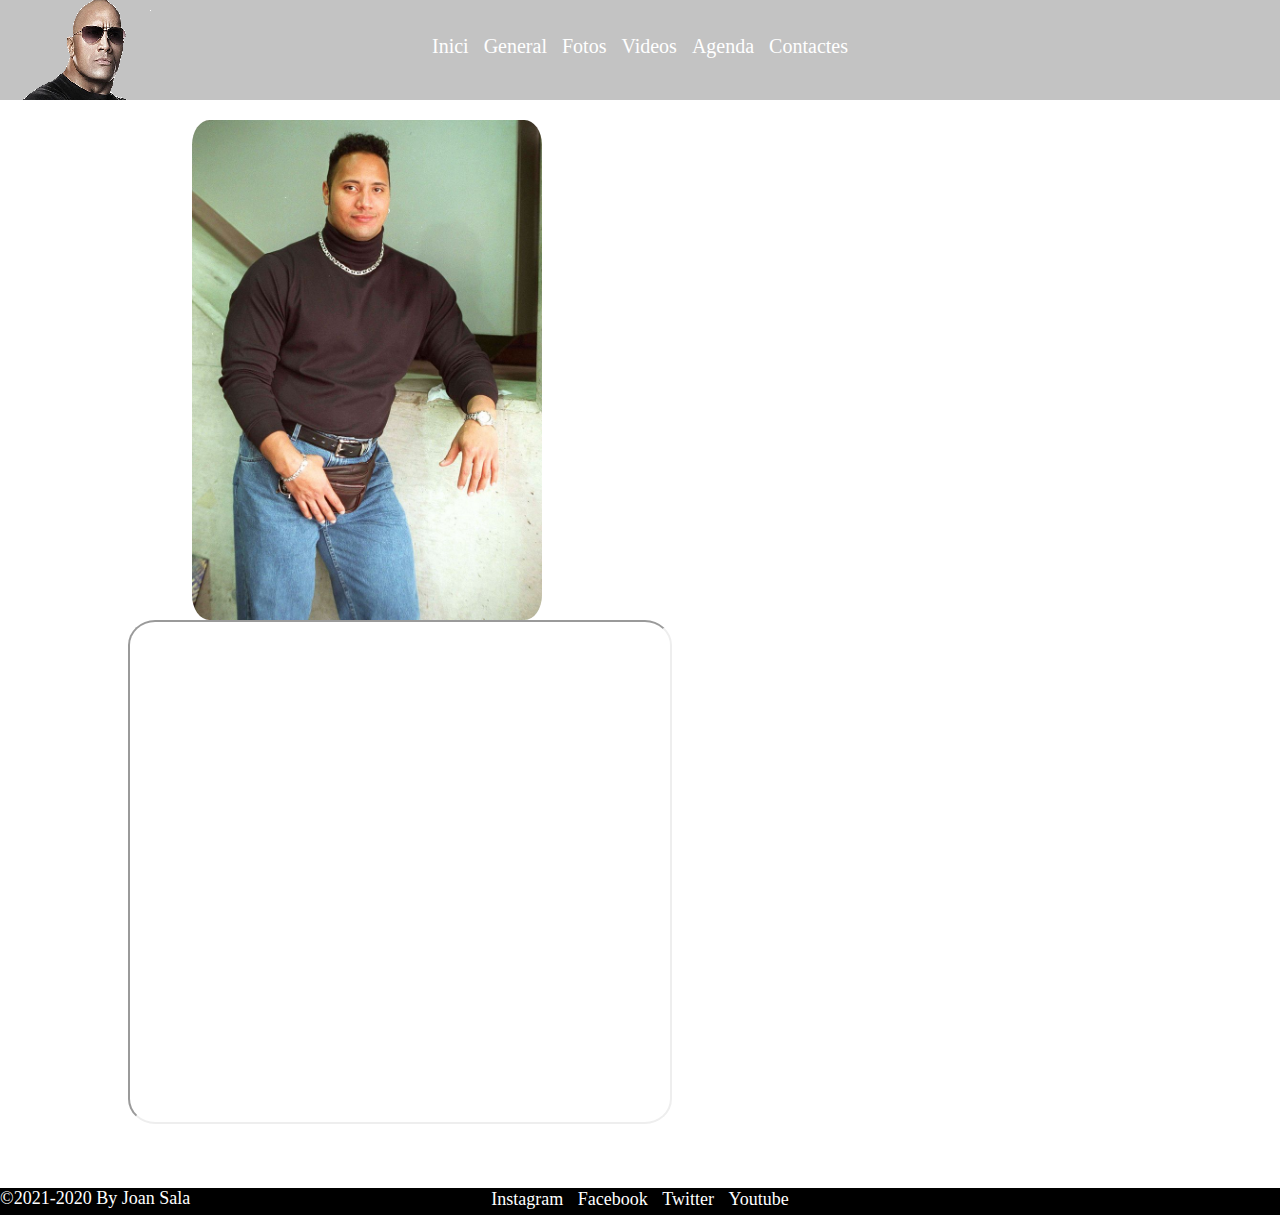
<file: index.html>
<!DOCTYPE html>
<html lang="es">
    <head>
        <meta charset="utf-8">
        <title>Indice</title>
        <meta name="description" content="portada de la web">
        <meta name="viewport" content="width=device-width, initial-scale=1">
        <link rel="icon" href="./img/logo.png">
        <meta name="keywords" content="idex, dwayne johnson">
        <link rel="stylesheet" type="text/css" href="./css/index.css">
        <!--<link rel="stylesheet" href="">-->
    </head>
    <body>
        <header>
            <nav>
                <!--<div class="logoprincipal">
                    <img src="./img/Dwayne The Rock Johnson.png" class="logodwayne" alt="logo">
                </div>-->
                <div class="menu">
                    <ul>
                        <li><a href="index.html">Inici</a></li>
                        <li><a href="./web/general.html">General</a></li>
                        <li><a href="./web/fotos.html">Fotos</a></li>
                        <li><a href="./web/videos.html">Videos</a></li>
                        <li><a href="./web/agenda.html">Agenda</a></li>
                        <li><a href="./web/contacte.html">Contactes</a></li>
                    </ul>
                </div>
            </nav>
        </header>

        <div>
            <img src="./img/fotocompleta.jpg" alt="foto de dwayne jhonson" class="fotodwayne">
        </div>
        <div>
            <iframe  src="https://www.20minutos.es/cinemania/minuteca/dwayne-johnson/" frameborder="1" class="iframenoticias" ></iframe>
        </div>
        <footer>
            <div class="spam">&copy;2021-2020 By Joan Sala</div>
            <div class="redessociales">
                <ul>
                    <li><a href="https://www.instagram.com/therock/" target="_blank" class="instagram">Instagram</a></li>
                    <li><a href="https://www.facebook.com/DwayneJohnson" target="_blank" class="facebook">Facebook</a></li>
                    <li><a href="https://twitter.com/TheRock" target="_blank" class="twitter">Twitter</a></li>
                    <li><a href="https://www.youtube.com/results?search_query=therock" target="_blank" class="youtube">Youtube</a></li>
                </ul>
            </div>
        </footer>
    </body>
</html>
</file>
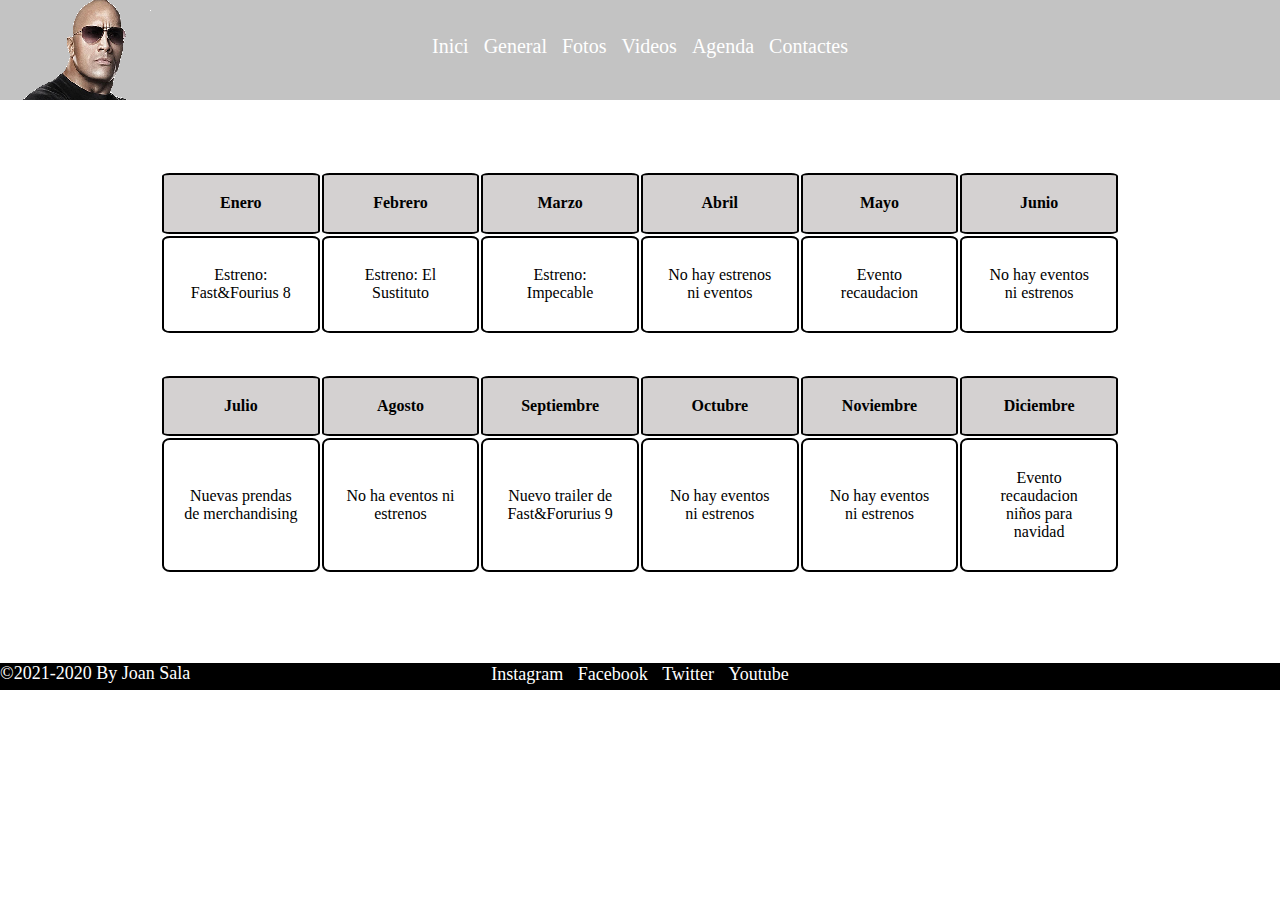
<file: web/agenda.html>
<!DOCTYPE html>
<html lang="es">
    <head>
        <meta charset="utf-8">
        <title>agenda</title>
        <meta name="description" content="agenda">
        <meta name="viewport" content="width=device-width, initial-scale=1">
        <link rel="icon" href="./../img/logo.png">
        <meta name="keywords" content="agenda, dwayne Jhonson">
        <link rel="stylesheet" type="text/css" href="../css/agenda.css">
        <!--<link rel="stylesheet" href="">-->
    </head>
    <body>
        <header>
            <nav>
                <div class="menu">
                    <ul>
                        <li><a href="../index.html">Inici</a></li>
                        <li><a href="./general.html">General</a></li>
                        <li><a href="./fotos.html">Fotos</a></li>
                        <li><a href="./videos.html">Videos</a></li>
                        <li><a href="./agenda.html">Agenda</a></li>
                        <li><a href="./contacte.html">Contactes</a></li>
                    </ul>
                </div>
            </nav>
        </header>
        <main>
            <table id="tablauna">
                <thead>
                    <th>Enero</th>
                    <th>Febrero</th>
                    <th>Marzo</th>
                    <th>Abril</th>
                    <th>Mayo</th>
                    <th>Junio</th>
                </thead>
                <tr>
                    <td>Estreno: Fast&Fourius 8</td>
                    <td>Estreno: El Sustituto</td>
                    <td>Estreno: Impecable</td>
                    <td>No hay estrenos ni eventos</td>
                    <td>Evento recaudacion</td>
                    <td>No hay eventos ni estrenos</td>
                </tr>
            </table>
            <table id="tablados">
                <thead>
                    <th>Julio</th> <!---->
                    <th>Agosto</th>
                    <th>Septiembre</th>
                    <th>Octubre</th>
                    <th>Noviembre</th>
                    <th>Diciembre</th>
                </thead>
                <tr>
                    <td>Nuevas prendas de merchandising</td>
                    <td>No ha eventos ni estrenos</td>
                    <td>Nuevo trailer de Fast&Forurius 9</td>
                    <td>No hay eventos ni estrenos</td>
                    <td>No hay eventos ni estrenos</td>
                    <td>Evento recaudacion niños para navidad</td>
                </tr>
            </table>            
        </main>
        
        <footer>
            <div class="spam">&copy;2021-2020 By Joan Sala</div>
            <div class="redessociales">
                <ul>
                    <li><a href="https://www.instagram.com/therock/" target="_blank" class="instagram">Instagram</a></li>
                    <li><a href="https://www.facebook.com/DwayneJohnson" target="_blank" class="facebook">Facebook</a></li>
                    <li><a href="https://twitter.com/TheRock" target="_blank" class="twitter">Twitter</a></li>
                    <li><a href="https://www.youtube.com/results?search_query=therock" target="_blank" class="youtube">Youtube</a></li>
                </ul>
            </div>
        </footer>
    </body>
</html>
</file>
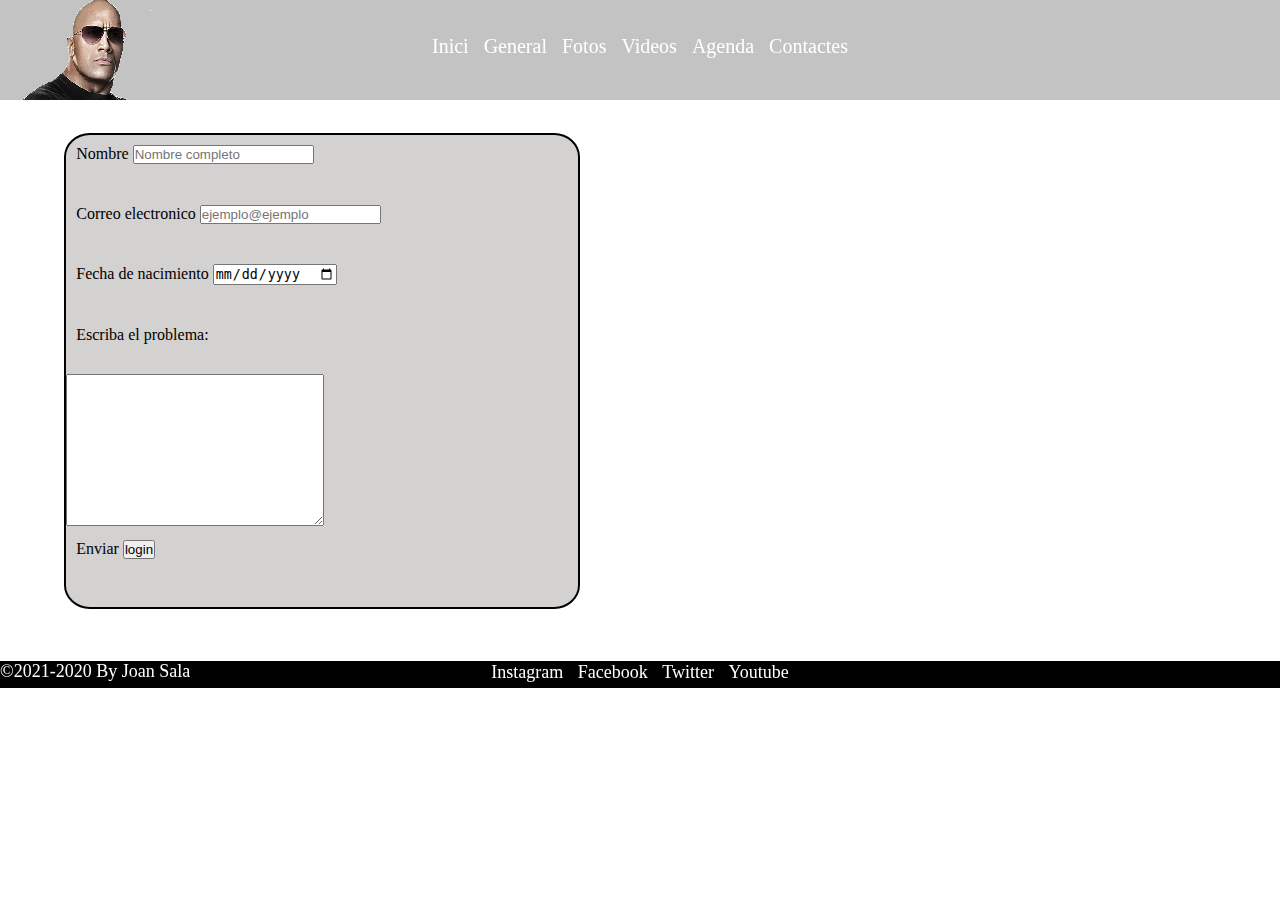
<file: web/contacte.html>
<!DOCTYPE html>
<html lang="es">
    <head>
        <meta charset="utf-8">
        <title>contactes</title>
        <meta name="description" content="contactes">
        <meta name="viewport" content="width=device-width, initial-scale=1">
        <link rel="icon" href="./../img/logo.png">
        <meta name="keywords" content="contactes, dwayne johnson">
        <link rel="stylesheet" type="text/css" href="../css/contacte.css">
        <!--<link rel="stylesheet" href="">-->
    </head>
    <body>
        <header>
            <nav>
                <!--<div class="logoprincipal">
                    <img src="./img/Dwayne The Rock Johnson.png" class="logodwayne" alt="logo">
                </div>-->
                <div class="menu">
                    <ul>
                        <li><a href="../index.html">Inici</a></li>
                        <li><a href="./general.html">General</a></li>
                        <li><a href="./fotos.html">Fotos</a></li>
                        <li><a href="./videos.html">Videos</a></li>
                        <li><a href="./agenda.html">Agenda</a></li>
                        <li><a href="./contacte.html">Contactes</a></li>
                    </ul>
                </div>
            </nav>
        </header>
        <main class="formulario">
            <form action="./../carpeta_php/form.php" method="post">
                <ul>
                    <li>Nombre <input type="text" placeholder="Nombre completo" name="user"></li>
                    <li>Correo electronico <input type="email" placeholder="ejemplo@ejemplo" name="correo"></li>
                    <li>Fecha de nacimiento <input type="date" name="date"></li>
                    <li>Escriba el problema:</li>
                    <textarea name="textarea"  cols="30" rows="10"></textarea>
                    <li>Enviar <input type="submit" value="login"></li>
                    
                </ul>
            </form>
            <br>   
        </main>
        <main>
            <iframe class="maps" src="https://www.google.com/maps/embed?pb=!1m14!1m12!1m3!1d11932.774120274247!2d2.2926007499999996!3d41.60832655!2m3!1f0!2f0!3f0!3m2!1i1024!2i768!4f13.1!5e0!3m2!1sca!2ses!4v1634477287528!5m2!1sca!2ses" width="600" height="450" style="border:0;" allowfullscreen="" loading="lazy"></iframe>
        </main>
        <footer>
            <div class="spam">&copy;2021-2020 By Joan Sala</div>
            <div class="redessociales">
                <ul>
                    <li><a href="https://www.instagram.com/therock/" target="_blank" class="instagram">Instagram</a></li>
                    <li><a href="https://www.facebook.com/DwayneJohnson" target="_blank" class="facebook">Facebook</a></li>
                    <li><a href="https://twitter.com/TheRock" target="_blank" class="twitter">Twitter</a></li>
                    <li><a href="https://www.youtube.com/results?search_query=therock" target="_blank" class="youtube">Youtube</a></li>
                </ul>
            </div>
        </footer>
    </body>
</html>
</file>
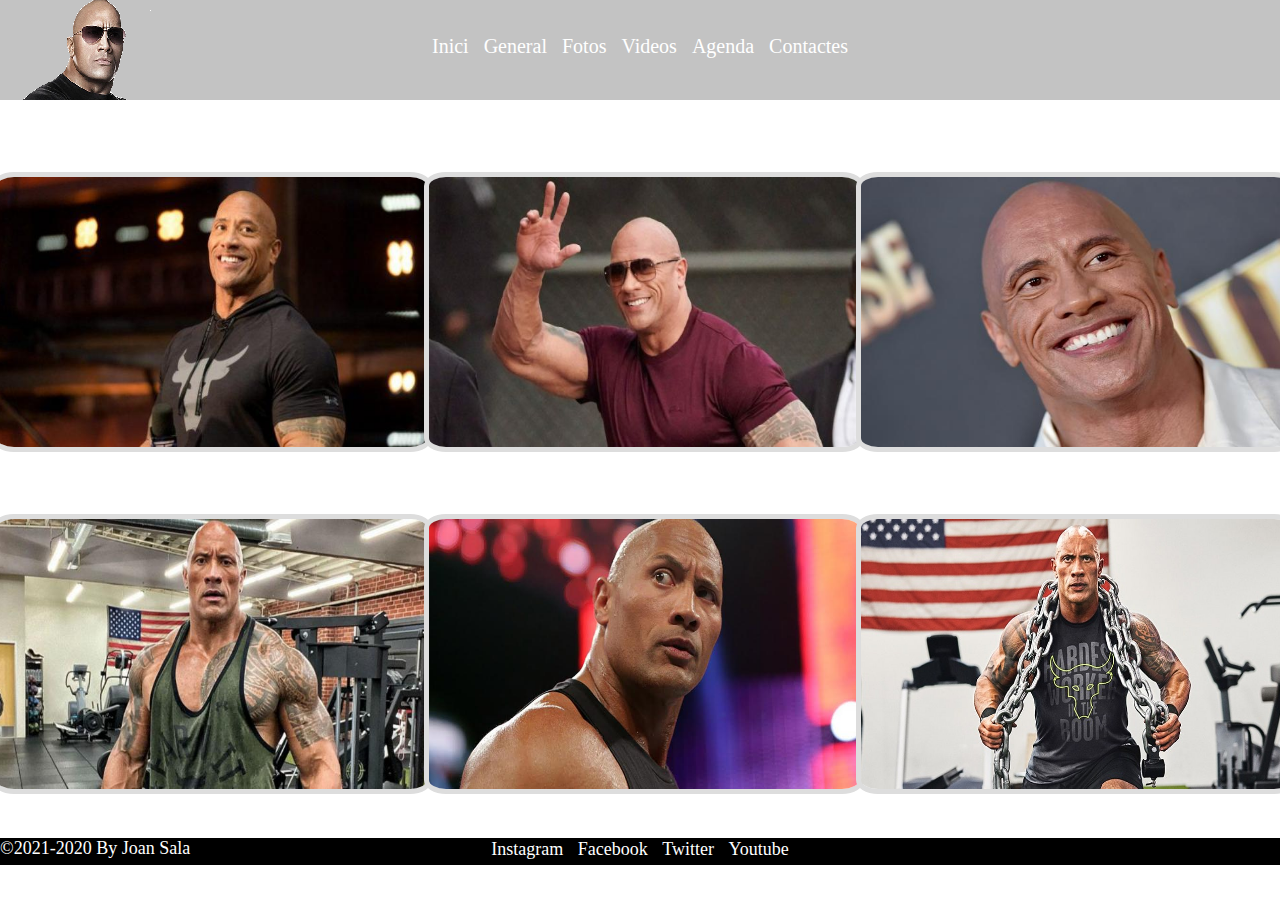
<file: web/fotos.html>
<!DOCTYPE html>
<html lang="es">
    <head>
        <meta charset="utf-8">
        <title>fotos</title>
        <meta name="description" content="fotos">
        <meta name="viewport" content="width=device-width, initial-scale=1">
        <link rel="icon" href="./../img/logo.png">
        <meta name="keywords" content="fotos, dwayne jonhson" >
        <link rel="stylesheet" type="text/css" href="../css/fotos.css">
        <!--<link rel="stylesheet" href="">-->
    </head>
    <body>
        <header>
            <nav>
                <!--<div class="logoprincipal">
                    <img src="./img/Dwayne The Rock Johnson.png" class="logodwayne" alt="logo">
                </div>-->
                <div class="menu">
                    <ul>
                        <li><a href="../index.html">Inici</a></li>
                        <li><a href="./general.html">General</a></li>
                        <li><a href="./fotos.html">Fotos</a></li>
                        <li><a href="./videos.html">Videos</a></li>
                        <li><a href="./agenda.html">Agenda</a></li>
                        <li><a href="./contacte.html">Contactes</a></li>
                    </ul>
                </div>
            </nav>
        </header>
        <div class="tabla">
            <table>
                <tr>
                    <td><img src="../img/dwayne-johnson.r_d.354-166.jpeg" alt="dwayne 1" ></td> 
                    <td><img src="../img/f608x342-7737_37460_0.jpg" alt="dwayne 2" ></td>
                    <td><img src="../img/dwayn3.jpg" alt="dwayne 3" ></td>
                </tr>
                <tr></tr>
                <tr></tr>
                <tr></tr>
                <tr>
                    <td><img src="../img/dwayn5.jpeg" alt="dwayne 5" ></td> 
                    <td><img src="../img/dwayn6.jpg" alt="dwayne 6" ></td>
                    <td><img src="../img/dwayn7.jpg" alt="dwayne 7" ></td>
                </tr>
            </table>
        </div>
        <footer>
            <div class="spam">&copy;2021-2020 By Joan Sala</div>
            <div class="redessociales">
                <ul>
                    <li><a href="https://www.instagram.com/therock/" target="_blank" class="instagram">Instagram</a></li>
                    <li><a href="https://www.facebook.com/DwayneJohnson" target="_blank" class="facebook">Facebook</a></li>
                    <li><a href="https://twitter.com/TheRock" target="_blank" class="twitter">Twitter</a></li>
                    <li><a href="https://www.youtube.com/results?search_query=therock" target="_blank" class="youtube">Youtube</a></li>
                </ul>
            </div>
        </footer>
    </body>
</html>
</file>
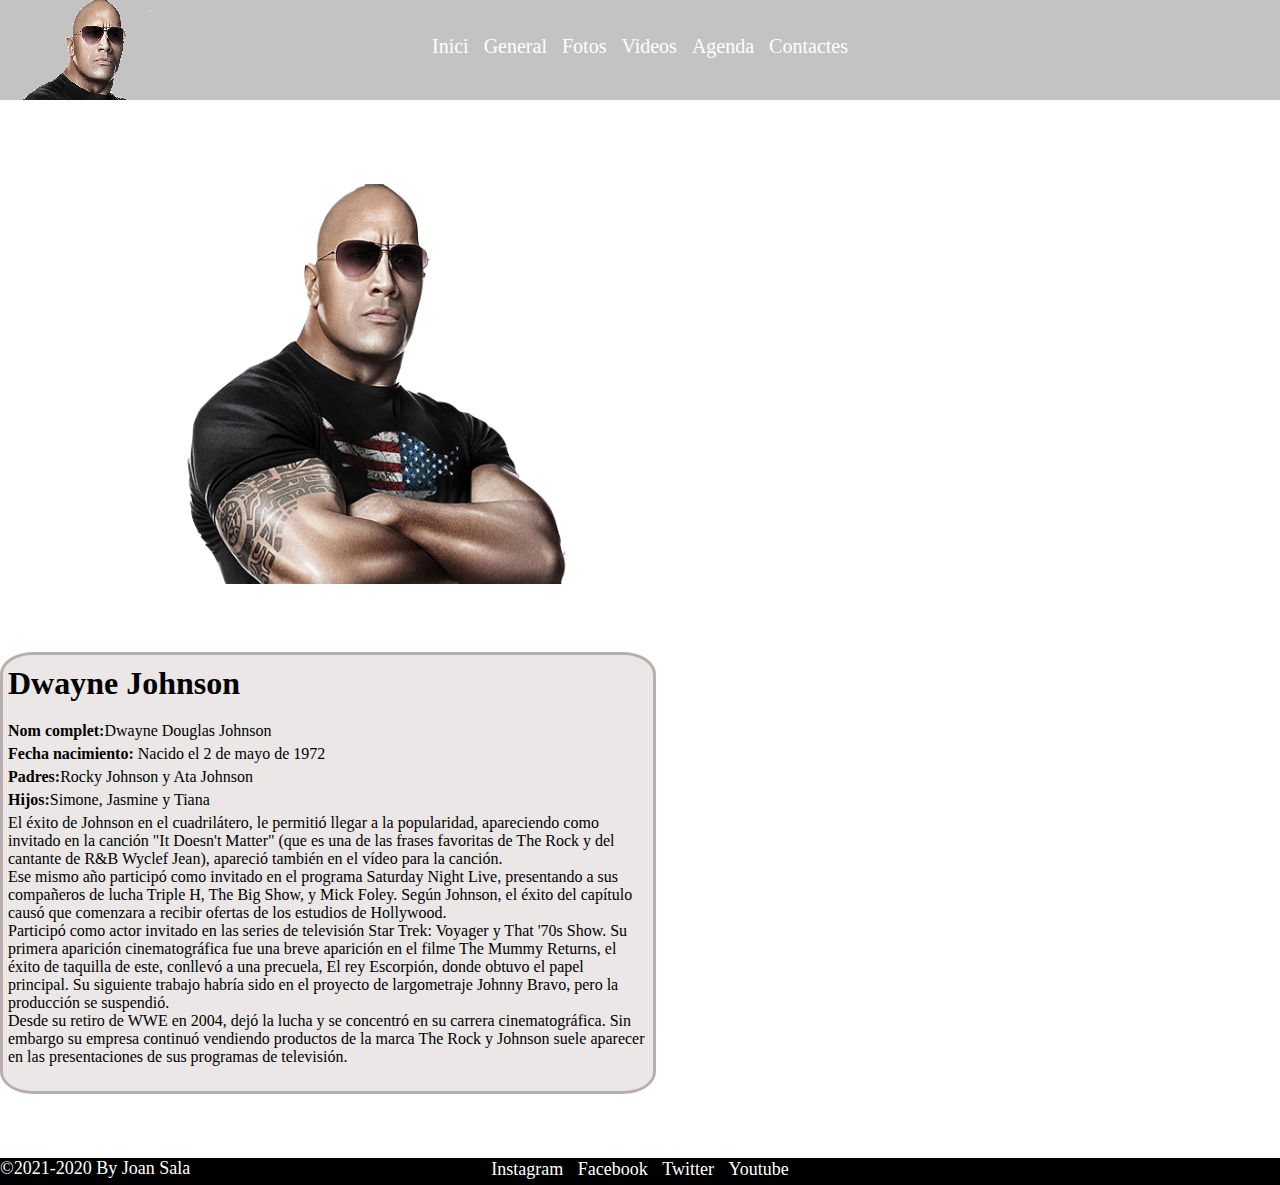
<file: web/general.html>
<!DOCTYPE html>
<html lang="es">
    <head>
        <meta charset="utf-8">
        <title>general</title>
        <meta name="description" content="web general">
        <meta name="viewport" content="width=device-width, initial-scale=1">
        <link rel="icon" href="./../img/logo.png">
        <meta name="keywords" content="general, dwayne johnson">
        <link rel="stylesheet" type="text/css" href="../css/general.css">
        <!--<link rel="stylesheet" href="">-->
    </head>
    <body>
        <header>
            <nav>
                <!--<div class="logoprincipal">
                    <img src="./img/Dwayne The Rock Johnson.png" class="logodwayne" alt="logo">
                </div>-->
                <div class="menu">
                    <ul>
                        <li><a href="../index.html">Inici</a></li>
                        <li><a href="./general.html">General</a></li>
                        <li><a href="./fotos.html">Fotos</a></li>
                        <li><a href="./videos.html">Videos</a></li>
                        <li><a href="./agenda.html">Agenda</a></li>
                        <li><a href="./contacte.html">Contactes</a></li>
                    </ul>
                </div>
            </nav>
        </header>
        <div class="imagendwayne">
            <img src="../img/police.png" alt="dwaynepolicia">
        </div>
        <div class="Informaciondwayne">
            <div class="info">
                <p><h1>Dwayne Johnson</h1></p>
            </div>
            <div class="info">
                <p><b>Nom complet:</b>Dwayne Douglas Johnson</p>
                <p><b>Fecha nacimiento:</b> Nacido el 2 de mayo de 1972</p>
                <p><b>Padres:</b>Rocky Johnson y Ata Johnson</p>
                <p><b>Hijos:</b>Simone, Jasmine y Tiana </p>
                <p>
                    El éxito de Johnson en el cuadrilátero, le permitió llegar a la popularidad, apareciendo como invitado en la canción "It Doesn't Matter" (que es una de las frases favoritas de The Rock y del cantante de R&B Wyclef Jean), apareció también en el vídeo para la canción.

                    <br>Ese mismo año participó como invitado en el programa Saturday Night Live, presentando a sus compañeros de lucha Triple H, The Big Show, y Mick Foley. Según Johnson, el éxito del capítulo causó que comenzara a recibir ofertas de los estudios de Hollywood.

                    <br> Participó como actor invitado en las series de televisión Star Trek: Voyager y That '70s Show. Su primera aparición cinematográfica fue una breve aparición en el filme The Mummy Returns, el éxito de taquilla de este, conllevó a una precuela, El rey Escorpión, donde obtuvo el papel principal. Su siguiente trabajo habría sido en el proyecto de largometraje Johnny Bravo, pero la producción se suspendió.

                    <br> Desde su retiro de WWE en 2004, dejó la lucha y se concentró en su carrera cinematográfica. Sin embargo su empresa continuó vendiendo productos de la marca The Rock y Johnson suele aparecer en las presentaciones de sus programas de televisión.
                </p>
            </div>  
        </div>
        <footer>
            <div class="spam">&copy;2021-2020 By Joan Sala</div>
            <div class="redessociales">
                <ul>
                    <li><a href="https://www.instagram.com/therock/" target="_blank" class="instagram">Instagram</a></li>
                    <li><a href="https://www.facebook.com/DwayneJohnson" target="_blank" class="facebook">Facebook</a></li>
                    <li><a href="https://twitter.com/TheRock" target="_blank" class="twitter">Twitter</a></li>
                    <li><a href="https://www.youtube.com/results?search_query=therock" target="_blank" class="youtube">Youtube</a></li>
                </ul>
            </div>
        </footer>
    </body>
</html>
</file>
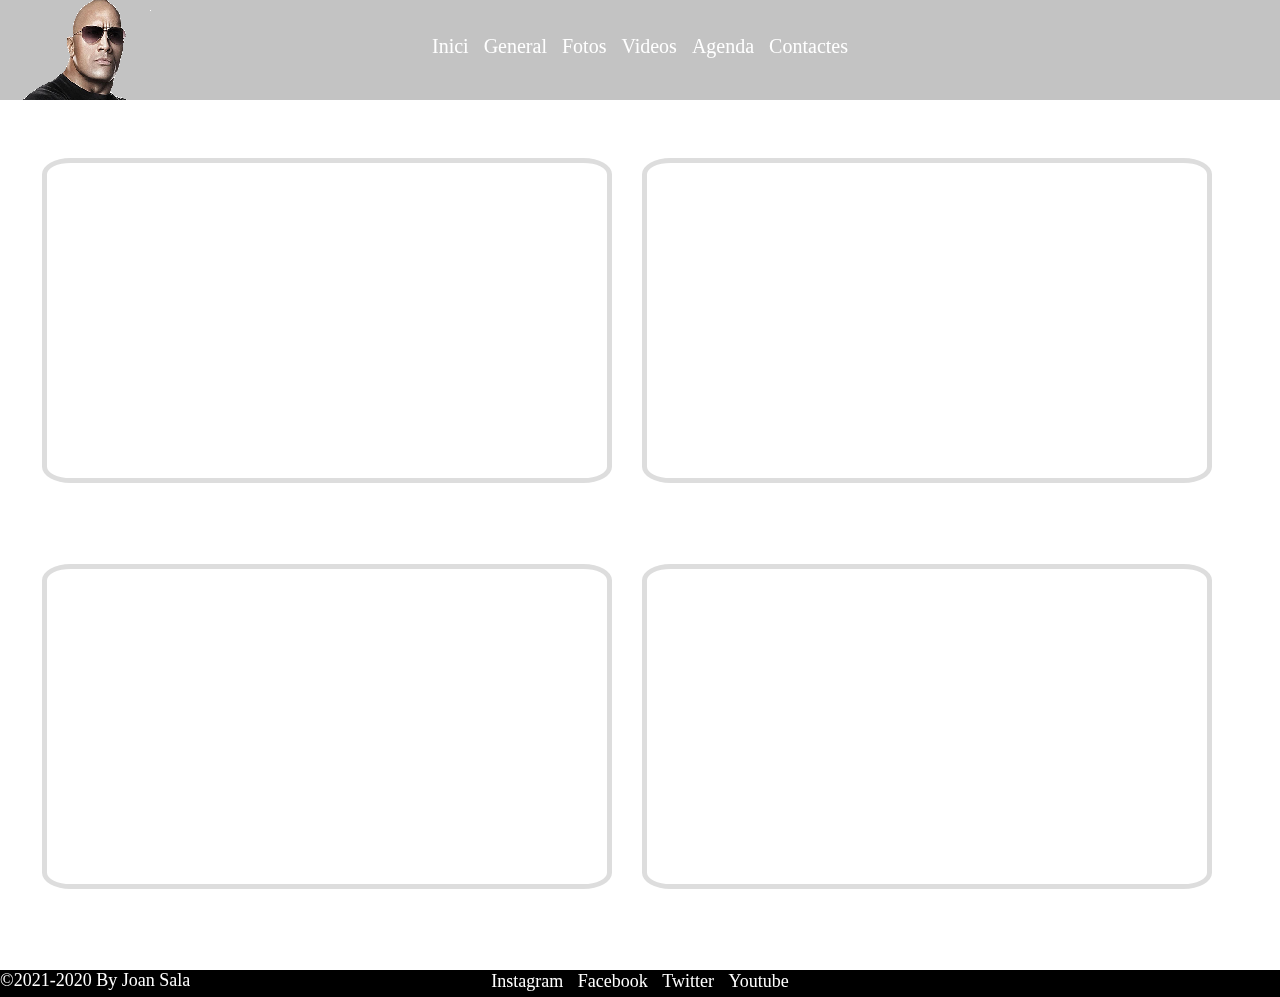
<file: web/videos.html>
<!DOCTYPE html>
<html lang="es">
    <head>
        <meta charset="utf-8">
        <title>videos</title>
        <meta name="description" content="videos">
        <meta name="viewport" content="width=device-width, initial-scale=1">
        <link rel="icon" href="./../img/logo.png">
        <meta name="keywords" content="videos, dwayne johnson">
        <link rel="stylesheet" type="text/css" href="../css/videos.css">
        <!--<link rel="stylesheet" href="">-->
    </head>
    <body>
        <header>
            <nav>
                <!--<div class="logoprincipal">
                    <img src="./img/Dwayne The Rock Johnson.png" class="logodwayne" alt="logo">
                </div>-->
                <div class="menu">
                    <ul>
                        <li><a href="../index.html">Inici</a></li>
                        <li><a href="./general.html">General</a></li>
                        <li><a href="./fotos.html">Fotos</a></li>
                        <li><a href="./videos.html">Videos</a></li>
                        <li><a href="./agenda.html">Agenda</a></li>
                        <li><a href="./contacte.html">Contactes</a></li>
                    </ul>
                </div>
            </nav>
        </header>
        <div class="videos">
            <main>
                <iframe width="560" height="315" src="https://www.youtube.com/embed/51rWHebscl0" title="YouTube video player" frameborder="0" allow="accelerometer; autoplay; clipboard-write; encrypted-media; gyroscope; picture-in-picture" allowfullscreen></iframe>
                <iframe width="560" height="315" src="https://www.youtube.com/embed/sH0gzen3z4k" title="YouTube video player" frameborder="0" allow="accelerometer; autoplay; clipboard-write; encrypted-media; gyroscope; picture-in-picture" allowfullscreen></iframe>
            </main>
            <main>
                <iframe width="560" height="315" src="https://www.youtube.com/embed/TPYVkZg4pFk" title="YouTube video player" frameborder="0" allow="accelerometer; autoplay; clipboard-write; encrypted-media; gyroscope; picture-in-picture" allowfullscreen></iframe>
                <iframe width="560" height="315" src="https://www.youtube.com/embed/kFIiOaBcobw" title="YouTube video player" frameborder="0" allow="accelerometer; autoplay; clipboard-write; encrypted-media; gyroscope; picture-in-picture" allowfullscreen></iframe>
            </main> 
        </div>


        <footer>
            <div class="spam">&copy;2021-2020 By Joan Sala</div>
            <div class="redessociales">
                <ul>
                    <li><a href="https://www.instagram.com/therock/" target="_blank" class="instagram">Instagram</a></li>
                    <li><a href="https://www.facebook.com/DwayneJohnson" target="_blank" class="facebook">Facebook</a></li>
                    <li><a href="https://twitter.com/TheRock" target="_blank" class="twitter">Twitter</a></li>
                    <li><a href="https://www.youtube.com/results?search_query=therock" target="_blank" class="youtube">Youtube</a></li>
                </ul>
            </div>
        </footer>
    </body>
</html>
</file>
<file: css/index.css>
/*web index*/

*{
    margin:0;
    padding:0;
}

/*header*/

header{
    background-color: black;
    background-image: url("../img/jhonson.png");
    background-repeat:no-repeat;
    position: sticky;   
    /*background-image: url("../img/jhonson.png");*/
    
}

.menu{
    text-align: center;
    height: 100px;
    margin-bottom: 20px;

}

.menu  ul {
    list-style-type: none;
    font-size: 20px;
    
}

.menu  ul li {
    margin-top: 30px;
    padding: 5px;
    display: inline-block;
    border-radius: solid 2px black;
}

.menu ul li a{
    text-decoration: none;
    color:white;
    
}

.menu ul li a:hover{
    color: rgb(166, 183, 194);
    text-transform: uppercase;
    font-weight: bold;
}

/*body*/

body{
    background-color:white;
}

.fotodwayne{
    border-radius: 5%;
    height: 500px;
    width: 350px;
    margin-left: 15%;
    float: left;
    
}

.iframenoticias {
    width: 540px;
    height: 500px;
    float: left;
    margin-right: 15%;
    margin-left: 10%;
    border-radius: 5%;
    margin-bottom: 5%;
}

/*footer*/

footer{
    float: left;
    width: 100%;
    background-color: black;
    color: white;
}

.spam{
    font-size: 18px;
}

.redessociales{
    margin-top: -55px;
}

.redessociales ul{
    list-style-type: none;
    font-size: 18px;
    text-align: center;
}

.redessociales  ul li {
    margin-top: 30px;
    padding: 5px;
    display: inline-block;
    border-radius: solid 2px black;
}

.redessociales ul li a{
    text-decoration: none;
    color:white;   
}

.instagram:hover{
    color: violet;
    text-transform: uppercase;
}

.facebook:hover{
    color: blue;
    text-transform: uppercase;
}

.twitter:hover {
    color: cadetblue;
    text-transform: uppercase;
}

.youtube:hover{
    color: red;
    text-transform: uppercase;
}
</file>
<file: css/agenda.css>
/*todas las webs iguales*/

*{
    margin:0;
    padding:0;
}

/*header*/

header{
    background-color: black;
    background-image: url("../img/jhonson.png");
    background-repeat:no-repeat;
    position: static;
}

.menu{
    text-align: center;
    height: 100px;
    margin-bottom: 20px;

}

.menu  ul {
    list-style-type: none;
    font-size: 20px;
    
}

.menu  ul li {
    margin-top: 30px;
    padding: 5px;
    display: inline-block;
    border-radius: solid 2px black;
}

.menu ul li a{
    text-decoration: none;
    color:white;
    
}

.menu ul li a:hover{
    color: rgb(166, 183, 194);
    text-transform: uppercase;
    font-weight: bold;
}

/*body*/

body{
    background-color: white;
}

#tablauna{
    margin-top: 4%;
    margin-bottom: 3%;
    margin-left: 12.5%;
    margin-right: 12.5%;
    float:left;
}

#tablauna th{
    width: 12.5%;
    padding:2%;
    border-radius: 5%;
    border: solid 2px black;
    background-color: rgb(212, 209, 209);
}

#tablauna td{
    width: 12.5%;
    padding:2%;
    padding-bottom: 3%;
    padding-top: 3%;
    border-radius: 5%;
    border: solid 2px black;
    text-align: center;
}

#tablados{
    margin-left:12.5%;
    margin-right: 12.5%;
    margin-bottom: 4%;
    float: left;
}

#tablados th{
    width: 12.5%;
    padding:2%;
    border-radius: 5%;
    border: solid 2px black;
    background-color: rgb(212, 209, 209);
}

#tablados td{
    width: 12.5%;
    padding:2%;
    padding-bottom: 3%;
    padding-top: 3%;
    border-radius: 5%;
    border: solid 2px black;
    text-align: center;
}



/*footer*/


footer{
    float: left;
    width: 100%;
    margin-top: 3%;
    background-color: black;
    color: white;
}

.spam{
    font-size: 18px;
}

.redessociales{
    margin-top: -55px;
}

.redessociales ul{
    list-style-type: none;
    font-size: 18px;
    text-align: center;
}

.redessociales  ul li {
    margin-top: 30px;
    padding: 5px;
    display: inline-block;
    border-radius: solid 2px black;
}

.redessociales ul li a{
    text-decoration: none;
    color:white;   
}

.instagram:hover{
    color: violet;
    text-transform: uppercase;
}

.facebook:hover{
    color: blue;
    text-transform: uppercase;
}

.twitter:hover {
    color: cadetblue;
    text-transform: uppercase;
}

.youtube:hover{
    color: red;
    text-transform: uppercase;
}
</file>
<file: css/contacte.css>
/*todas las webs iguales*/

*{
    margin:0;
    padding:0;
}

/*header*/

header{
    background-color: black;
    background-image: url("../img/jhonson.png");
    background-repeat:no-repeat;
    position: static;
}

.menu{
    text-align: center;
    height: 100px;
    margin-bottom: 20px;

}

.menu  ul {
    list-style-type: none;
    font-size: 20px;
    
}

.menu  ul li {
    margin-top: 30px;
    padding: 5px;
    display: inline-block;
    border-radius: solid 2px black;
}

.menu ul li a{
    text-decoration: none;
    color:white;
    
}

.menu ul li a:hover{
    color: rgb(166, 183, 194);
    text-transform: uppercase;
    font-weight: bold;
}

/*body*/

body{
    background-color: white;
}

.formulario{
    float: left;
    width: 40%;
    margin-left: 5%;
    margin-bottom: 1%;
    margin-top: 1%;
    border-radius: 5%;
    border: solid 2px black;
    background-color: rgb(212, 209, 209);
}

.formulario ul li{
    list-style-type:none;
    margin-bottom: 20px;
    padding:2%;
}

.formulario:hover{
    box-shadow: 0 0 4px 4px rgba(111, 113, 114, 0.5);
}

.maps{
    float: left;
    width: 40%;
    margin-left: 10%;
    margin-top: 1%;
    border-radius: 5%;
    border: solid 2px black;
}


/*footer*/

footer{
    float: left;
    width: 100%;
    margin-top: 3%;
    background-color: black;
    color: white;
}

.spam{
    font-size: 18px;
}

.redessociales{
    margin-top: -55px;
}

.redessociales ul{
    list-style-type: none;
    font-size: 18px;
    text-align: center;
}

.redessociales  ul li {
    margin-top: 30px;
    padding: 5px;
    display: inline-block;
    border-radius: solid 2px black;
}

.redessociales ul li a{
    text-decoration: none;
    color:white;   
}

.instagram:hover{
    color: violet;
    text-transform: uppercase;
}

.facebook:hover{
    color: blue;
    text-transform: uppercase;
}

.twitter:hover {
    color: cadetblue;
    text-transform: uppercase;
}

.youtube:hover{
    color: red;
    text-transform: uppercase;
}
</file>
<file: css/fotos.css>
/*todas las webs iguales*/

*{
    margin:0;
    padding:0;
}

/*header*/

header{
    background-color: black;
    background-image: url("../img/jhonson.png");
    background-repeat:no-repeat;
    position: static;
}

.menu{
    text-align: center;
    height: 100px;
    margin-bottom: 20px;

}

.menu  ul {
    list-style-type: none;
    font-size: 20px;
    
}

.menu  ul li {
    margin-top: 30px;
    padding: 5px;
    display: inline-block;
    border-radius: solid 2px black;
}

.menu ul li a{
    text-decoration: none;
    color:white;
    
}

.menu ul li a:hover{
    color: rgb(166, 183, 194);
    text-transform: uppercase;
    font-weight: bold;
}

/*body*/

body{
    background-color: white;
}

.tabla{
    float: left;
    width: 100%;
}

.tabla table{
    margin: auto;
}

.tabla table td{
    width: 35%;
    height: 200px;
}

.tabla table td img{
    height: 270px;
    width: 430px;
    margin-top:50px;
    margin-left: -10px;
    border-radius: 5%;
    border: 5px solid #ddd;
}

.tabla table td img:hover{
    box-shadow: 0 0 4px 4px rgba(111, 113, 114, 0.5);
}

/*footer*/

footer{
    float: left;
    width: 100%;
    margin-top: 3%;
    background-color: black;
    color: white;
}

.spam{
    font-size: 18px;
}

.redessociales{
    margin-top: -55px;
}

.redessociales ul{
    list-style-type: none;
    font-size: 18px;
    text-align: center;
}

.redessociales  ul li {
    margin-top: 30px;
    padding: 5px;
    display: inline-block;
    border-radius: solid 2px black;
}

.redessociales ul li a{
    text-decoration: none;
    color:white;   
}

.instagram:hover{
    color: violet;
    text-transform: uppercase;
}

.facebook:hover{
    color: blue;
    text-transform: uppercase;
}

.twitter:hover {
    color: cadetblue;
    text-transform: uppercase;
}

.youtube:hover{
    color: red;
    text-transform: uppercase;
}
</file>
<file: css/general.css>
*{
    margin:0;
    padding:0;
}

/*header*/

header{
    background-color: black;
    background-image: url("../img/jhonson.png");
    background-repeat:no-repeat;
    position: static;
}


.menu{
    text-align: center;
    height: 100px;
    margin-bottom: 20px;

}

.menu  ul {
    list-style-type: none;
    font-size: 20px;
    
}

.menu  ul li {
    margin-top: 30px;
    padding: 5px;
    display: inline-block;
    border-radius: solid 2px black;
}

.menu ul li a{
    text-decoration: none;
    color:white;
    
}

.menu ul li a:hover{
    color: rgb(166, 183, 194);
    text-transform: uppercase;
    font-weight: bold;
}

/*body*/

body{
    background-color: white;
}

.imagendwayne{
    float:left;     
    margin-right: 8%;
    margin-top: 5%;      
}


.imagendwayne img{
    height: 400px;
    width: 600px;
}

.Informaciondwayne{
    float: left;
    border-radius: 5%;
    border-style: solid;
    border-color: rgb(185, 174, 174);
    background-color: rgba(216, 207, 207, 0.5);
    width: 50%;
    margin-bottom: 5%;
    margin-top: 5%;
    padding: 5px;
}

.info{
    margin-bottom: 20px;
}

.info p{
    margin-bottom: 5px;
}

/*footer*/
footer{
    float: left;
    width: 100%;
    background-color: black;
    color: white;
}

.spam{
    font-size: 18px;
}

.redessociales{
    margin-top: -55px;
}

.redessociales ul{
    list-style-type: none;
    font-size: 18px;
    text-align: center;
}

.redessociales  ul li {
    margin-top: 30px;
    padding: 5px;
    display: inline-block;
    border-radius: solid 2px black;
}

.redessociales ul li a{
    text-decoration: none;
    color:white;   
}

.instagram:hover{
    color: violet;
    text-transform: uppercase;
}

.facebook:hover{
    color: blue;
    text-transform: uppercase;
}

.twitter:hover {
    color: cadetblue;
    text-transform: uppercase;
}

.youtube:hover{
    color: red;
    text-transform: uppercase;
}
</file>
<file: css/videos.css>
/*todas las webs iguales*/

*{
    margin:0;
    padding:0;
}

/*header*/

header{
    background-color: black;
    background-image: url("../img/jhonson.png");
    background-repeat:no-repeat;
    position: static;
}

.menu{
    text-align: center;
    height: 100px;
    margin-bottom: 20px;

}

.menu  ul {
    list-style-type: none;
    font-size: 20px;
    
}

.menu  ul li {
    margin-top: 30px;
    padding: 5px;
    display: inline-block;
    border-radius: solid 2px black;
}

.menu ul li a{
    text-decoration: none;
    color:white;
    
}

.menu ul li a:hover{
    color: rgb(166, 183, 194);
    text-transform: uppercase;
    font-weight: bold;
}

/*body*/

body{
    background-color: white;
}

.videos{
    float: left;
    width: 100%;
}

main{
    text-align: center;
}

main:nth-child(2){
    text-align: center;
}

main iframe{
    margin-right: 2%;
    margin-bottom: 3%;
    margin-top: 3%;
    border-radius: 5%;
    border: 5px solid #ddd;
}

main iframe:hover{
    box-shadow: 0 0 4px 4px rgba(111, 113, 114, 0.5);
}

/*footer*/

footer{
    float: left;
    width: 100%;
    margin-top: 3%;
    background-color: black;
    color: white;
}

.spam{
    font-size: 18px;
}

.redessociales{
    margin-top: -55px;
}

.redessociales ul{
    list-style-type: none;
    font-size: 18px;
    text-align: center;
}

.redessociales  ul li {
    margin-top: 30px;
    padding: 5px;
    display: inline-block;
    border-radius: solid 2px black;
}

.redessociales ul li a{
    text-decoration: none;
    color:white;   
}

.instagram:hover{
    color: violet;
    text-transform: uppercase;
}

.facebook:hover{
    color: blue;
    text-transform: uppercase;
}

.twitter:hover {
    color: cadetblue;
    text-transform: uppercase;
}

.youtube:hover{
    color: red;
    text-transform: uppercase;
}
</file>
